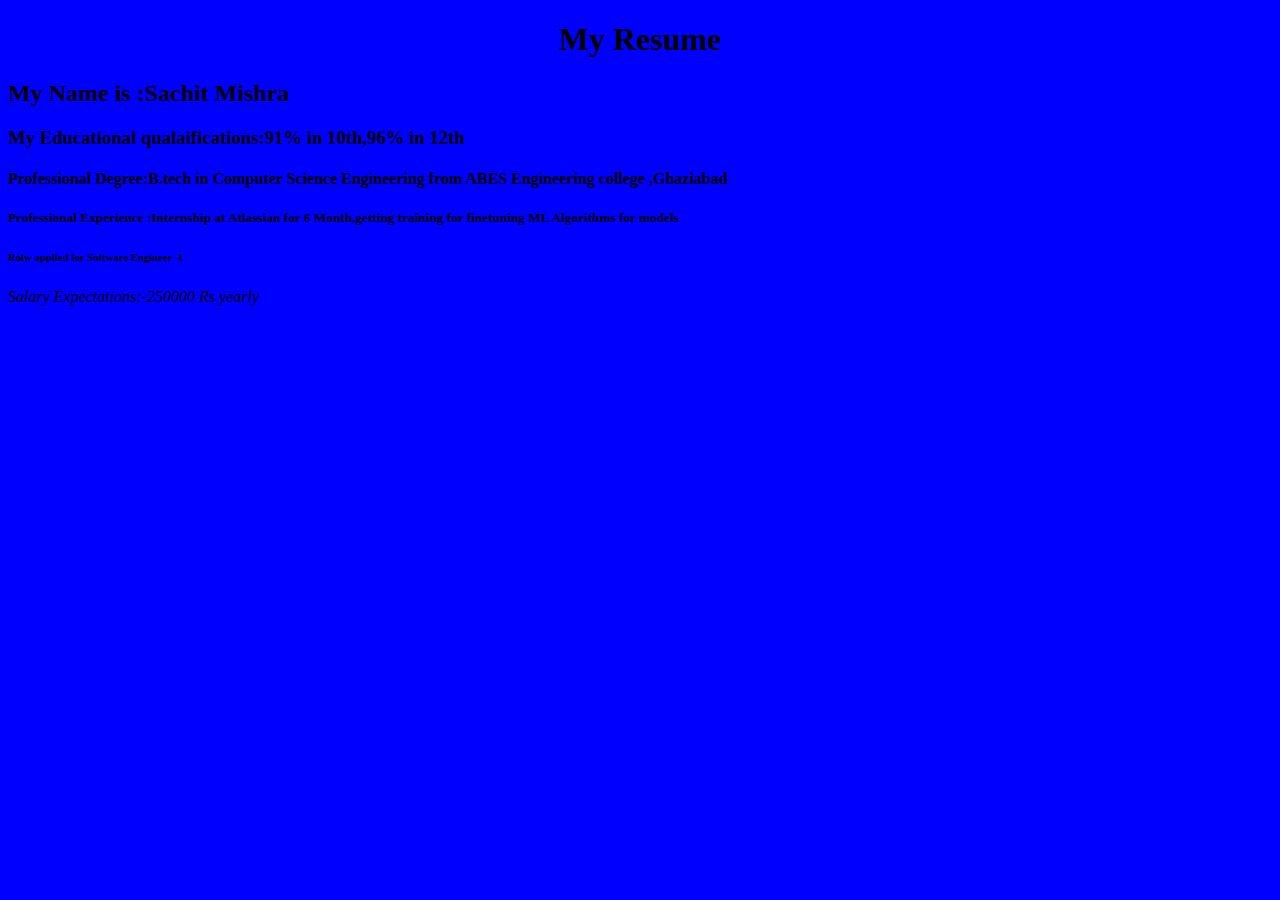
<file: index.html>
<!DOCTYPE html> 
<html> 
<head> 
    <title>My Resume</title> 
</head> 
<body bgcolor="blue">
    <h1 align="center">My Resume</h1>
    <h2 align="left"> My Name is :Sachit Mishra</h2>
    <h3 align ="left">My Educational qualaifications:91% in 10th,96% in 12th</h3>
    <h4>
        Professional Degree:B.tech in Computer Science Engineering from ABES Engineering college ,Ghaziabad
    </h4>
    <h5>Professional Experience :Internship at Atlassian for 6 Month,getting training for finetuning ML Algorithms for models </h5>
    <h6>Rolw applied for <b>Software Engineer -I</b></h6>
    <i>Salary Expectations:-250000 Rs yearly</i>
</body> 
</html>
</file>
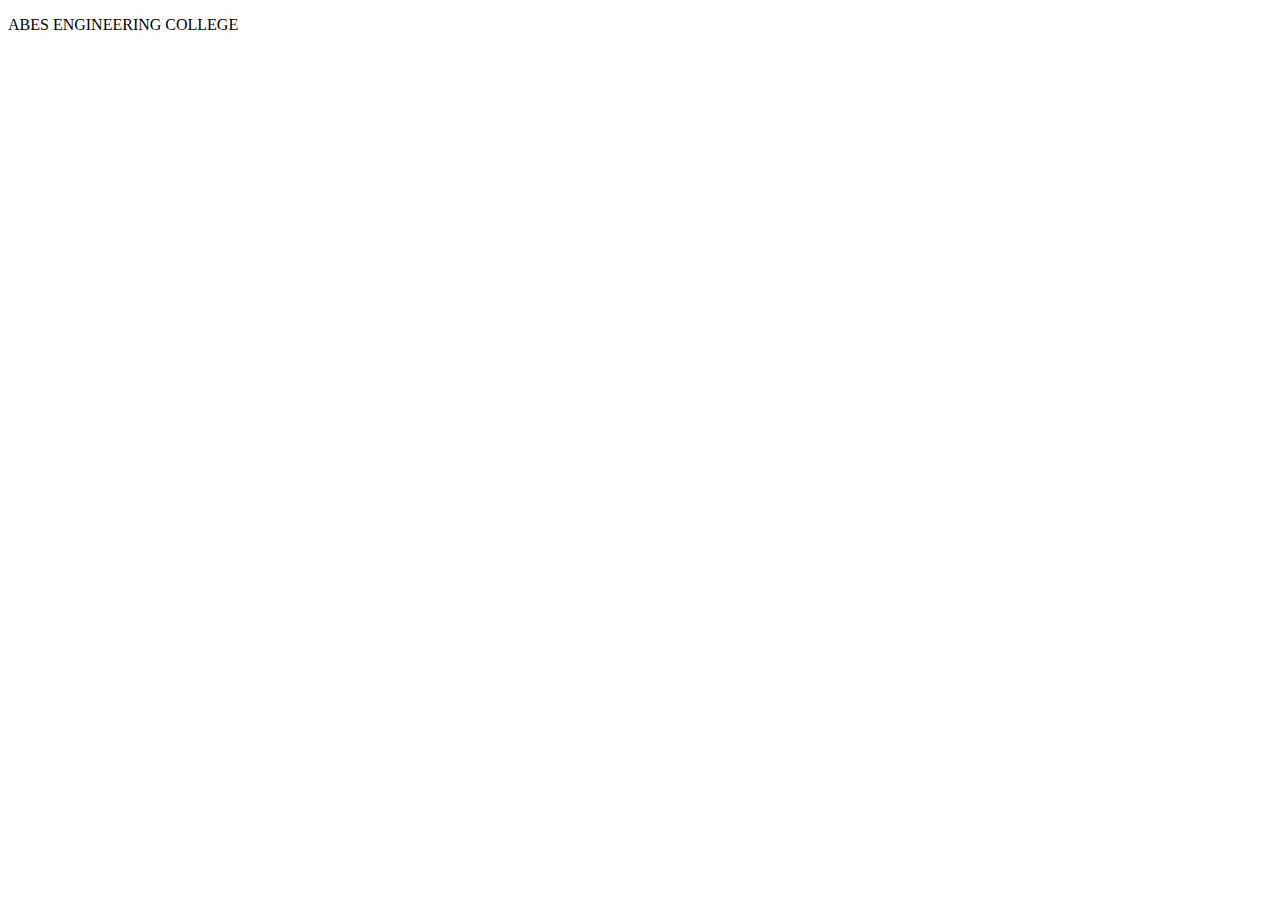
<file: class1.html>
<!DOCTYPE html>
<html lang="en">
<head>
    <meta charset="UTF-8">
    <meta name="viewport" content="width=device-width, initial-scale=1.0">
    <title>Document</title>
</head>
<body>
    <p>ABES ENGINEERING COLLEGE</p>
</body>
</html>
</file>
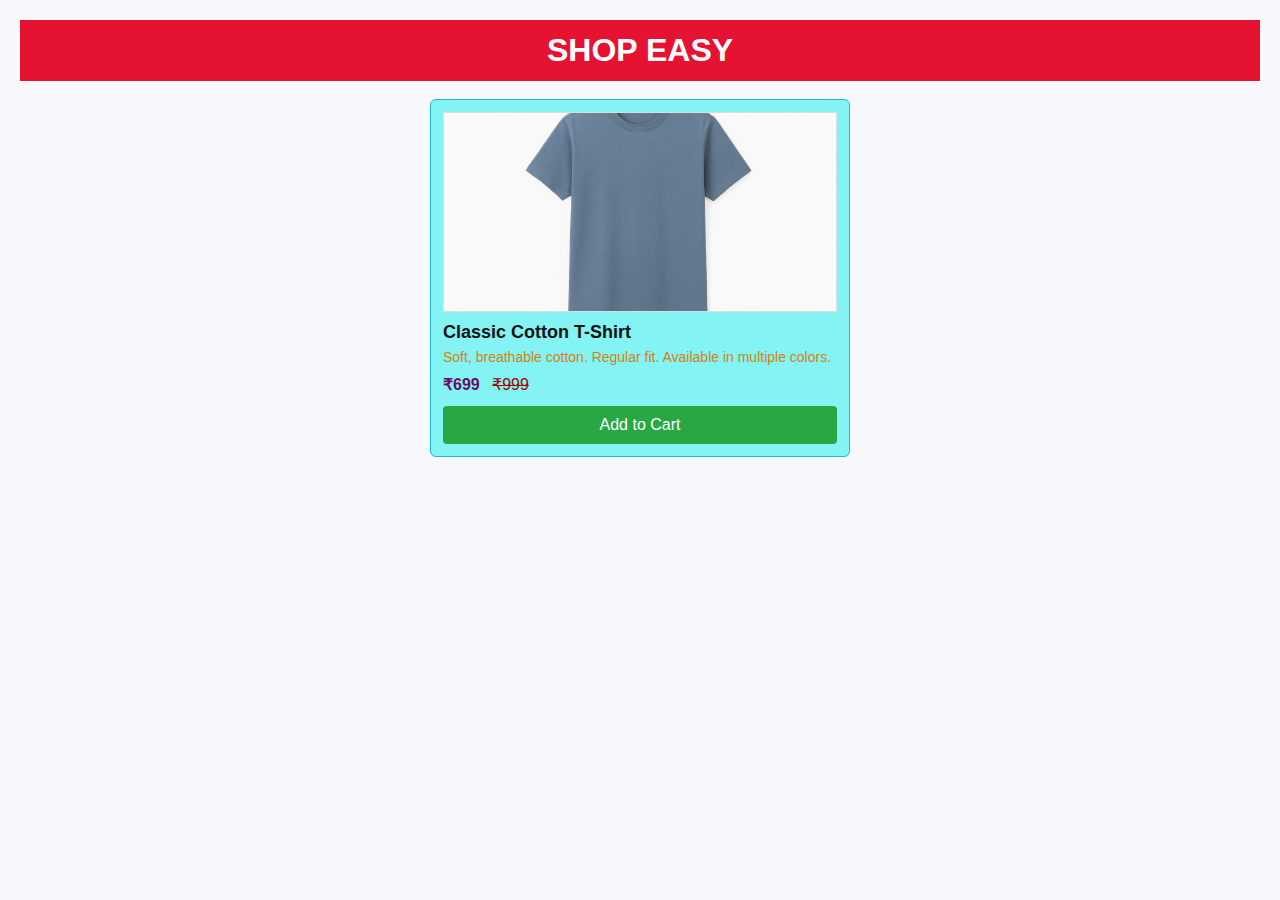
<file: exp1.html>
<!DOCTYPE html> 
<html lang="en"> 
<head> 
  <meta charset="utf-8" /> 
  <title>Product Page - Simple</title>
  <link rel="stylesheet" href="exp1.css"> 
</head> 
<body> 
 
  <header class="site-header"> 
    <h1>SHOP EASY</h1> 
  </header> 
 
  <main class="container"> 
    <section class="product-card"> 
      <img class="product-image" src="t-shirt.jpg" alt="Classic Cotton T-Shirt">
      <h2 class="product-title">Classic Cotton T-Shirt</h2> 
      <p class="product-desc">Soft, breathable cotton. Regular fit. Available in multiple colors.</p> 
 
      <div class="price-row"> 
        <span class="price">₹699</span> 
        <span class="old-price">₹999</span> 
      </div> 
 
      <button class="add-cart">Add to Cart</button> 
    </section> 
  </main> 
 
</body> 
</html>
</file>
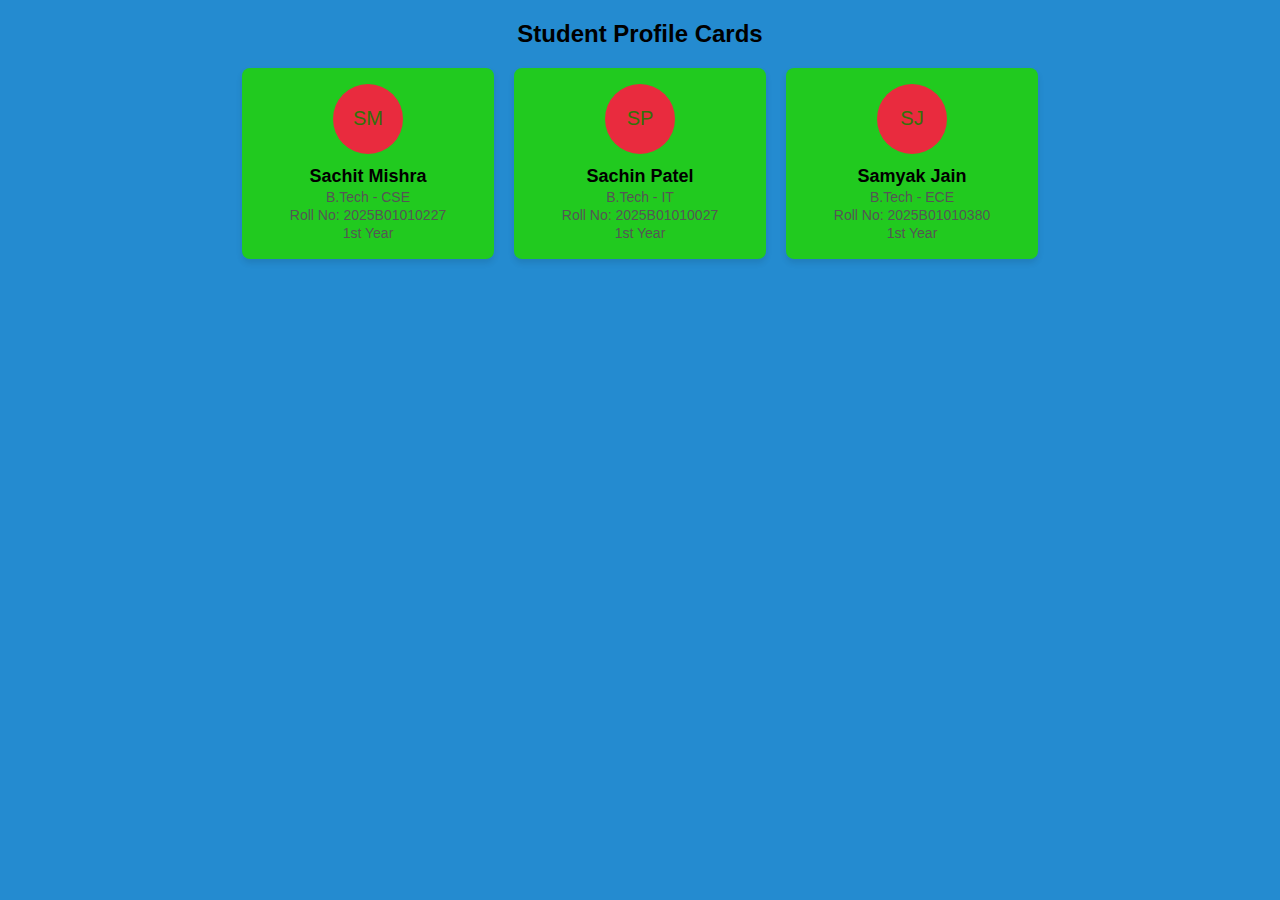
<file: flex.html>
<!DOCTYPE html> 
<html lang="en"> 
<head> 
<meta charset="UTF-8"> 
<meta name="viewport" content="width=device-width, initial-scale=1.0"> 
<title>Experiment - Flexbox Student Profile Card</title> 
<style> 
body{ 
font-family: Arial, sans-serif; 
margin: 20px; 
background: #248bd0; 
} 
    h2{text-align: center;} 
    .container{ 
      display: flex;                  /* Flexbox container */ 
      flex-direction: row;            /* Arrange in a row */ 
      justify-content: center;        /* Center horizontally */ 
      align-items: center;            /* Align vertically */ 
      gap: 20px;                      /* Space between cards */ 
      flex-wrap: wrap;                /* Wrap to next line if needed */ 
    } 
    .card{ 
      background: #21ca1f; 
      border-radius: 8px; 
      box-shadow: 0 4px 6px rgba(0,0,0,0.1); 
      width: 220px; 
      text-align: center; 
      padding: 16px; 
    } 
    .avatar{ 
      width: 70px; height: 70px; 
      background: #e92b3e; color: #33710a; 
      border-radius: 50%; 
      display: flex; justify-content: center; align-items: center; 
      font-size: 20px; margin: 0 auto 12px; 
    } 
    .name{ font-weight: bold; font-size: 18px; } 
    .detail{ font-size: 14px; color: #555555; margin: 2px 0; } 
  </style> 
</head> 
<body> 
  <h2>Student Profile Cards</h2> 
  <div class="container"> 
    <div class="card"> 
      <div class="avatar">SM</div> 
      <div class="name">Sachit Mishra</div> 
      <div class="detail">B.Tech - CSE</div> 
      <div class="detail">Roll No: 2025B01010227</div> 
      <div class="detail">1st Year</div> 
    </div> 
    <div class="card"> 
      <div class="avatar">SP</div> 
      <div class="name">Sachin Patel</div> 
      <div class="detail">B.Tech - IT</div> 
      <div class="detail">Roll No: 2025B01010027</div> 
      <div class="detail">1st Year</div> 
    </div> 
    <div class="card"> 
      <div class="avatar">SJ</div> 
      <div class="name">Samyak Jain</div> 
      <div class="detail">B.Tech - ECE</div> 
      <div class="detail">Roll No: 2025B01010380</div> 
      <div class="detail">1st Year</div> 
    </div> 
  </div> 
</body> 
</html>
</file>
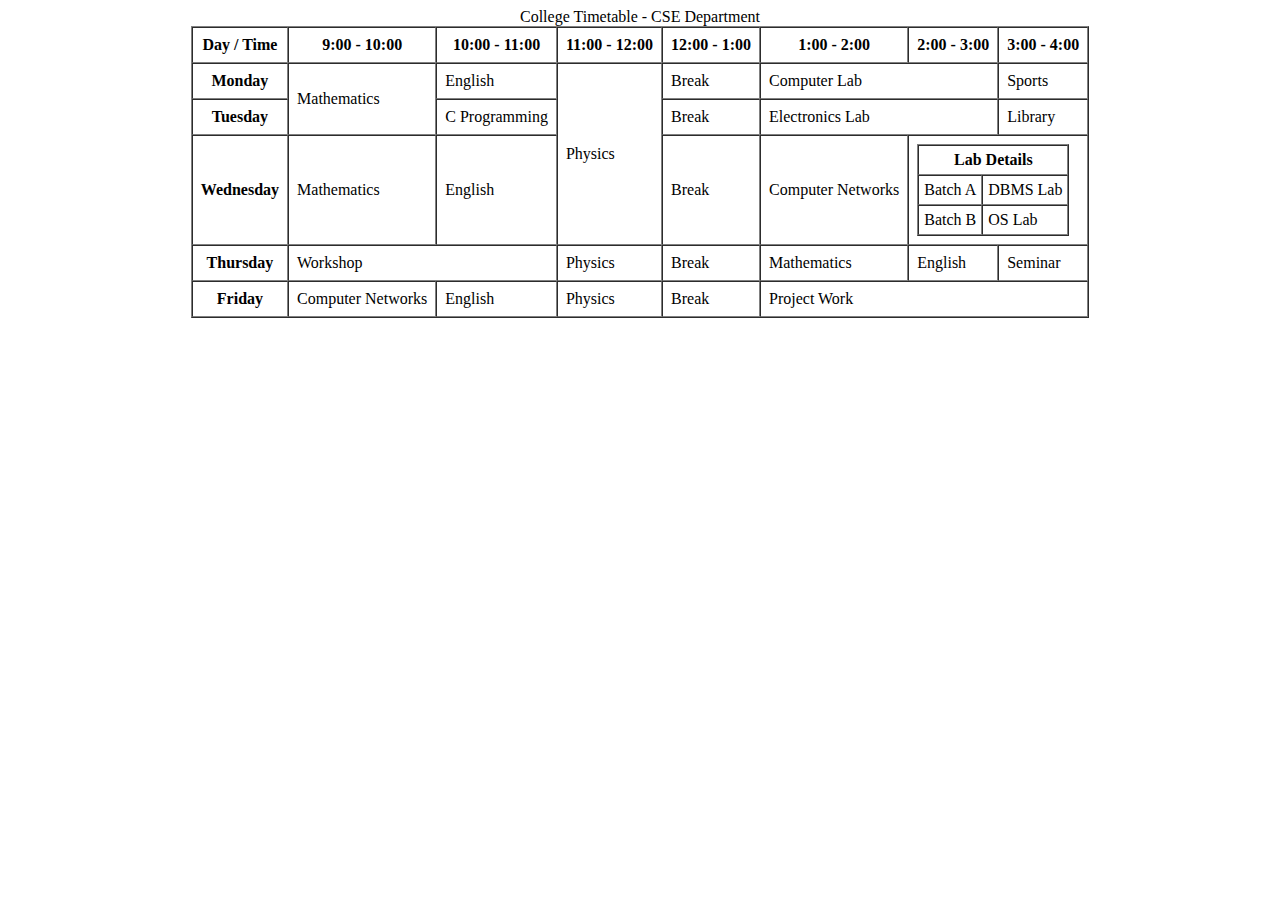
<file: index2.html>
<!DOCTYPE html> 
<html> 
<head> 
<title>College Timetable</title> 
</head> 
<body> 
<table border="1" align="center" cellpadding="8" cellspacing="0"> 
<caption>College Timetable - CSE Department</caption> 
<tr> 
<th>Day / Time</th> 
<th>9:00 - 10:00</th> 
<th>10:00 - 11:00</th> 
<th>11:00 - 12:00</th> 
<th>12:00 - 1:00</th> 
<th>1:00 - 2:00</th> 
            <th>2:00 - 3:00</th> 
            <th>3:00 - 4:00</th> 
        </tr> 
 
        <tr> 
            <th>Monday</th> 
            <td rowspan="2">Mathematics</td> 
            <td>English</td> 
            <td rowspan="3">Physics</td> 
            <td>Break</td> 
            <td colspan="2">Computer Lab</td> 
            <td>Sports</td> 
        </tr> 
 
        <tr> 
            <th>Tuesday</th> 
            <td>C Programming</td> 
            <td>Break</td> 
            <td colspan="2">Electronics Lab</td> 
            <td>Library</td> 
        </tr> 
 
        <tr> 
            <th>Wednesday</th> 
            <td>Mathematics</td> 
            <td>English</td> 
            <td>Break</td> 
            <td>Computer Networks</td> 
            <td colspan="2"> 
                <!-- Nested Table Example --> 
                <table border="1" cellpadding="5" cellspacing="0"> 
                    <tr><th colspan="2">Lab Details</th></tr> 
                    <tr><td>Batch A</td><td>DBMS Lab</td></tr> 
                    <tr><td>Batch B</td><td>OS Lab</td></tr> 
                </table> 
            </td> 
        </tr> 
 
        <tr> 
            <th>Thursday</th> 
            <td colspan="2">Workshop</td> 
            <td>Physics</td> 
            <td>Break</td> 
            <td>Mathematics</td> 
            <td>English</td> 
            <td>Seminar</td> 
        </tr> 
 
        <tr> 
            <th>Friday</th> 
            <td>Computer Networks</td> 
            <td>English</td> 
            <td>Physics</td> 
            <td>Break</td> 
            <td colspan="3">Project Work</td> 
        </tr> 
</table> 
</body> 
</html>
</file>
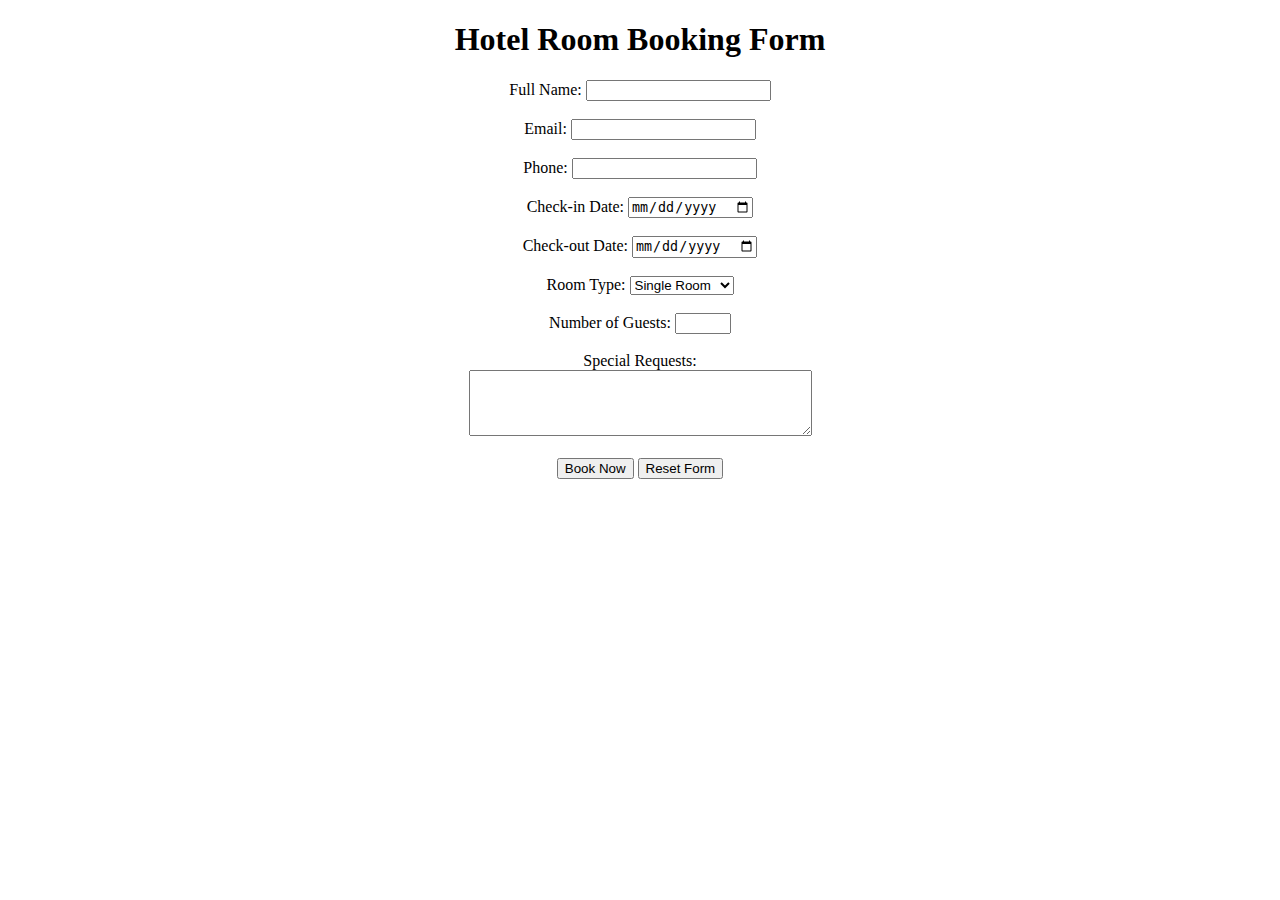
<file: index3.html>
<!DOCTYPE html> 
<html> 
<head> 
<title>Hotel Room Booking Form</title> 
</head> 
<body> 
<h1 align="center">Hotel Room Booking Form</h1> 
<form action="#" method="post" align="center"> 
<!-- Name --> 
<label for="fullname">Full Name:</label> 
<input type="text" id="fullname" name="fullname" required> 
<br><br> 
<!-- Email --> 
<label for="email">Email:</label> 
<input type="email" id="email" name="email" required> 
        <br><br> 
 
        <!-- Phone --> 
        <label for="phone">Phone:</label> 
        <input type="tel" id="phone" name="phone" required> 
        <br><br> 
 
        <!-- Check-in & Check-out --> 
        <label for="checkin">Check-in Date:</label> 
        <input type="date" id="checkin" name="checkin"> 
        <br><br> 
 
        <label for="checkout">Check-out Date:</label> 
        <input type="date" id="checkout" name="checkout"> 
        <br><br> 
 
        <!-- Room Type --> 
        <label for="room">Room Type:</label> 
        <select id="room" name="room"> 
            <option value="single">Single Room</option> 
            <option value="double">Double Room</option> 
            <option value="deluxe">Deluxe Room</option> 
            <option value="suite">Suite</option> 
        </select> 
        <br><br> 
 
        <!-- Number of Guests --> 
        <label for="guests">Number of Guests:</label> 
        <input type="number" id="guests" name="guests" min="1" max="10"> 
        <br><br> 
 
        <!-- Special Requests --> 
        <label for="requests">Special Requests:</label><br> 
        <textarea id="requests" name="requests" rows="4" cols="40"></textarea> 
        <br><br> 
 
        <!-- Buttons --> 
        <input type="submit" value="Book Now"> 
        <input type="reset" value="Reset Form"> 
 
    </form> 
 
</body> 
</html>
</file>
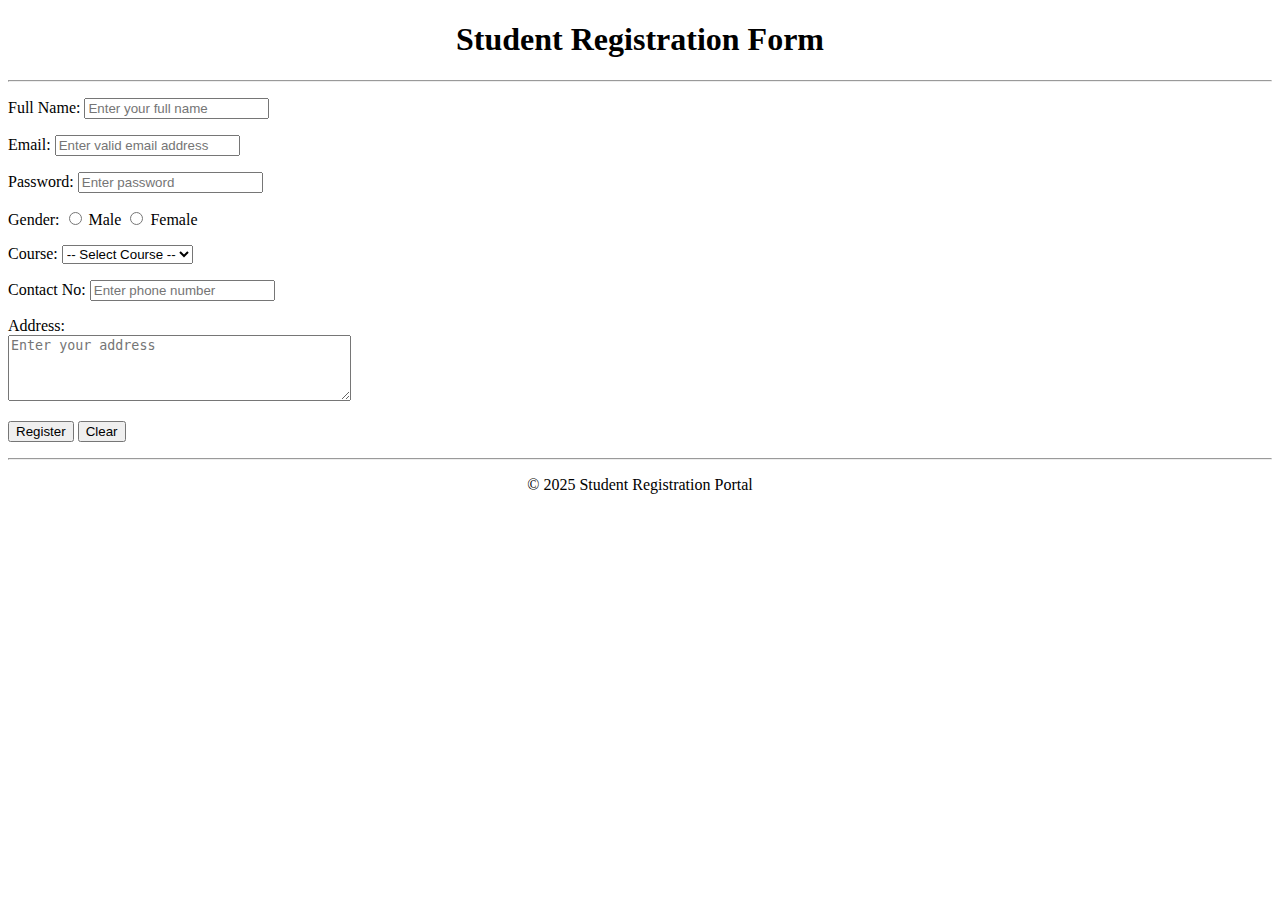
<file: index4.html>
<!DOCTYPE html> 
<html> 
<head> 
<title>Student Registration Form</title> 
</head> 
<body> 
 
    <h1 align="center">Student Registration Form</h1> 
    <hr> 
 
    <!-- Registration Form --> 
    <form method="post" action="submit.html"> 
 
        <!-- Full Name --> 
        <p> 
            <label>Full Name: </label> 
            <input type="text" name="fullname" placeholder="Enter your full name" required> 
        </p> 
 
        <!-- Email with validation --> 
        <p> 
            <label>Email: </label> 
            <input type="email" name="email" placeholder="Enter valid email address" required> 
        </p> 
 
        <!-- Password --> 
        <p> 
            <label>Password: </label> 
            <input type="password" name="password" placeholder="Enter password" required> 
        </p> 
 
        <!-- Gender (Radio Buttons) --> 
        <p> 
            <label>Gender: </label> 
            <input type="radio" name="gender" value="male" required> Male 
            <input type="radio" name="gender" value="female"> Female 
         
        </p> 
 
        <!-- Course Selection (Dropdown) --> 
        <p> 
            <label>Course: </label> 
            <select name="course" required> 
                <option value="">-- Select Course --</option> 
                <option value="btech">B.Tech</option> 
                <option value="bca">BCA</option> 
                <option value="mba">MBA</option> 
                <option value="mca">MCA</option> 
            </select> 
        </p> 
 
        <!-- Contact Number --> 
        <p> 
            <label>Contact No: </label> 
            <input type="tel" name="contact" placeholder="Enter phone number" required> 
        </p> 
 
        <!-- Address (Textarea) --> 
        <p> 
            <label>Address: </label><br> 
            <textarea name="address" rows="4" cols="40" placeholder="Enter your address" required></textarea> 
        </p> 
 
        <!-- Submit and Reset --> 
        <p> 
            <input type="submit" value="Register"> 
            <input type="reset" value="Clear"> 
        </p> 
    </form> 
 
    <hr> 
    <p align="center">&copy; 2025 Student Registration Portal</p> 
 
</body> 
</html>
</file>
<file: exp1.css>
/* simple reset */ 
* { box-sizing: border-box; margin: 0; padding: 0; font-family: Arial, sans-serif; } 
 
/* layout */ 
body { background: #f7f8fb; color: #111; padding: 20px; } 
 
/* header (block element) */ 
.site-header { 
  display: block;                 /* block */ 
  background: #e51232; 
  color: #fff; 
  padding: 12px; 
  text-align: center; 
  margin-bottom: 18px;            /* margin */ 
} 
 
/* container */ 
.container { max-width: 420px; margin: 0 auto; } 
 
/* product card */ 
.product-card { 
  background: #83f3f3; 
  border: 1px solid #1bb7e7;      /* border */ 
  padding: 12px;                  /* padding */ 
  width: 100%;                    /* width */ 
  height: auto;                   /* height (auto) */ 
  border-radius: 6px; 
} 
 
/* image sizing */ 
.product-image { 
  width: 100%;                    /* width */ 
  height: 200px;                  /* height */ 
  object-fit: cover; 
  display: block;                 /* block-level image */ 
  margin-bottom: 10px; 
  border: 1px solid #ddd;         /* border */ 
} 
 
/* text styling */ 
.product-title { 
  font-size: 18px;                /* text / font */ 
  margin-bottom: 6px; 
} 
.product-desc { 
  font-size: 14px; 
  color: #d48310;                    /* color */ 
  margin-bottom: 10px; 
} 
 
/* price row */ 
.price-row { margin-bottom: 12px; } 
.price { 
  font-weight: 700; 
  color: #6b0b68; 
  margin-right: 8px;              /* margin */ 
  display: inline;                /* inline */ 
} 
.old-price { 
  color: #a30606; 
  text-decoration: line-through; 
  display: inline;                /* inline */ 
} 
 
/* button */ 
.add-cart { 
  display: block;                 /* block button fills available width */ 
  width: 100%;                    /* width */ 
  padding: 10px;                  /* padding */ 
  background: #28a745;            /* color (green) */ 
  color: #fff; 
  border: none; 
  border-radius: 4px;             /* border radius (visual) */ 
  cursor: pointer; 
  font-size: 16px;                /* font */ 
} 
 
/* small responsive tweak */ 
@media (max-width: 20px) { 
  .product-image { height: 60px; } /* height change */ 
}
</file>
